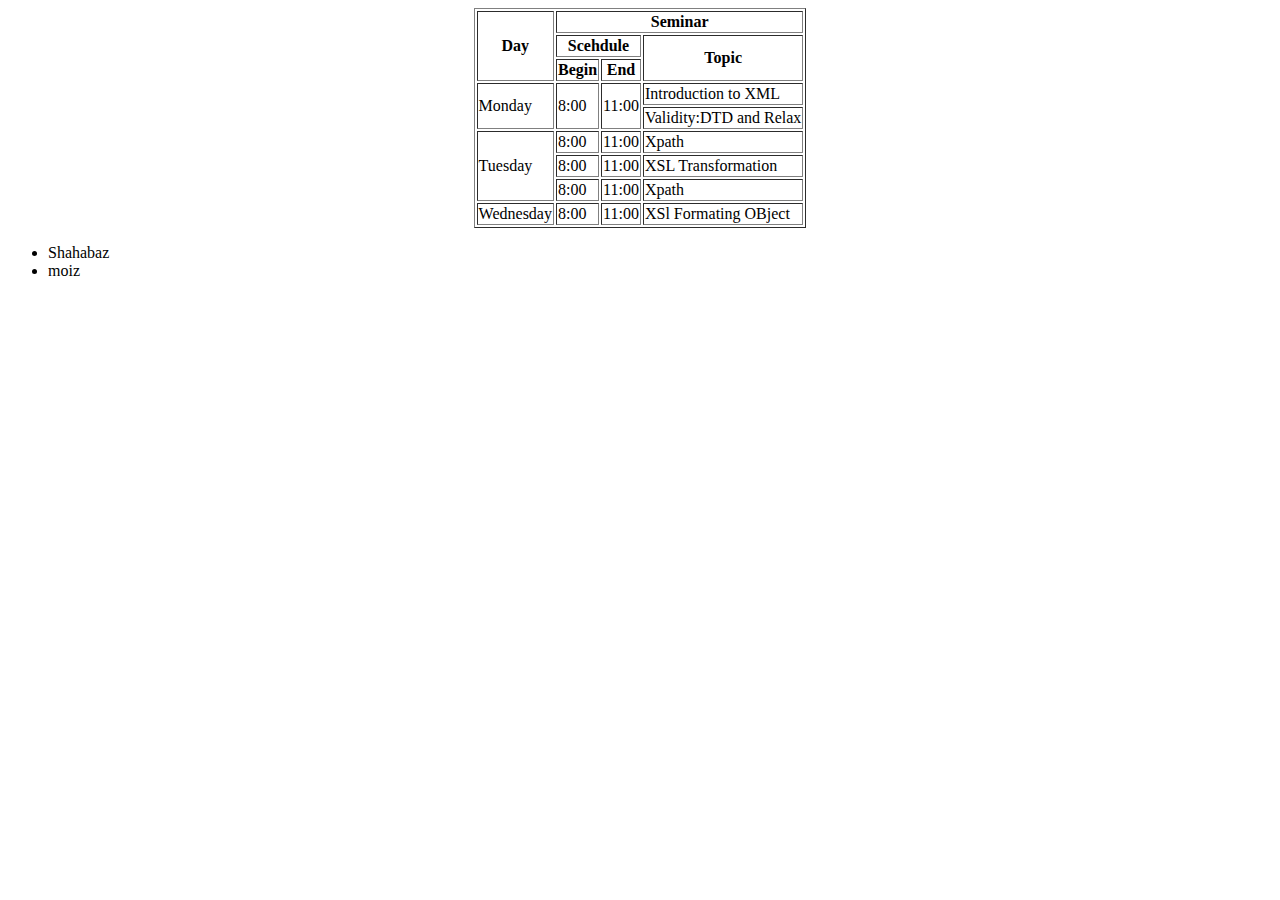
<file: index.html>
<!DOCTYPE html>
<html lang="en">
<head>
    <meta charset="UTF-8">
    <meta name="viewport" content="width=device-width, initial-scale=1.0">
    <title>Document</title>
</head>
<body>
    



    <!-- <img src="https://i.dawn.com/primary/2021/11/6199682e6c242.jpg" alt=""> -->

    <!-- Recommemend -->

    <!-- <img src="./assets/Babar.jpeg" alt=""> -->
     <center>

    <!-- <table border="1px">

        <tr>
            <th>Name</th>
            <td>Email</td>
            <td>Contact</td>
            <td>Class</td>
            <td colspan="2">Days</td>
           
        </tr>
        <tr>
            <td>Shahbaz</td>
            <td>abc@gmailo.com</td>
            <td>123455</td>
            <td>Web 1</td>
            <td rowspan="2">Saturday</td>
            <td>4 to 6</td>
        </tr>
        <tr>
            <td>Moiz</td>
            <td>abc@gmailo.com</td>
            <td>123455</td>
            <td>Web 1</td>
           
            <td>4 to 6</td>
        </tr>

    </table> -->


    <table border="1px">
        <tr>
            <th rowspan="3">Day</th>
            <th colspan="3">Seminar</th>
            
        </tr>

        <tr>
            
            <th colspan="2">Scehdule</th>
            
            <th rowspan="2">Topic</th>
        </tr>

        <tr>
            
            <th>Begin</th>
            <th>End</th>
            
        </tr>

        <tr>
            <td rowspan="2">Monday</td>
            <td rowspan="2">8:00</td>
            <td rowspan="2">11:00</td>
            <td>Introduction to XML</td>
        </tr>

        <tr>
            
            
            
            <td>Validity:DTD and Relax</td>
        </tr>

        <tr>
            <td rowspan="3">Tuesday</td>
            <td>8:00</td>
            <td>11:00</td>
            <td>Xpath</td>
        </tr>

        <tr>
           
            <td>8:00</td>
            <td>11:00</td>
            <td>XSL Transformation</td>
        </tr>
        <tr>
            
            <td>8:00</td>
            <td>11:00</td>
            <td>Xpath</td>
        </tr>

        <tr>
            <td>Wednesday</td>
            <td>8:00</td>
            <td>11:00</td>
            <td>XSl Formating OBject</td>
        </tr>
    </table>
    </center>

    <ul>
        <li>Shahabaz</li>
        <li>moiz</li>
    </ul>






</body>
</html>
</file>
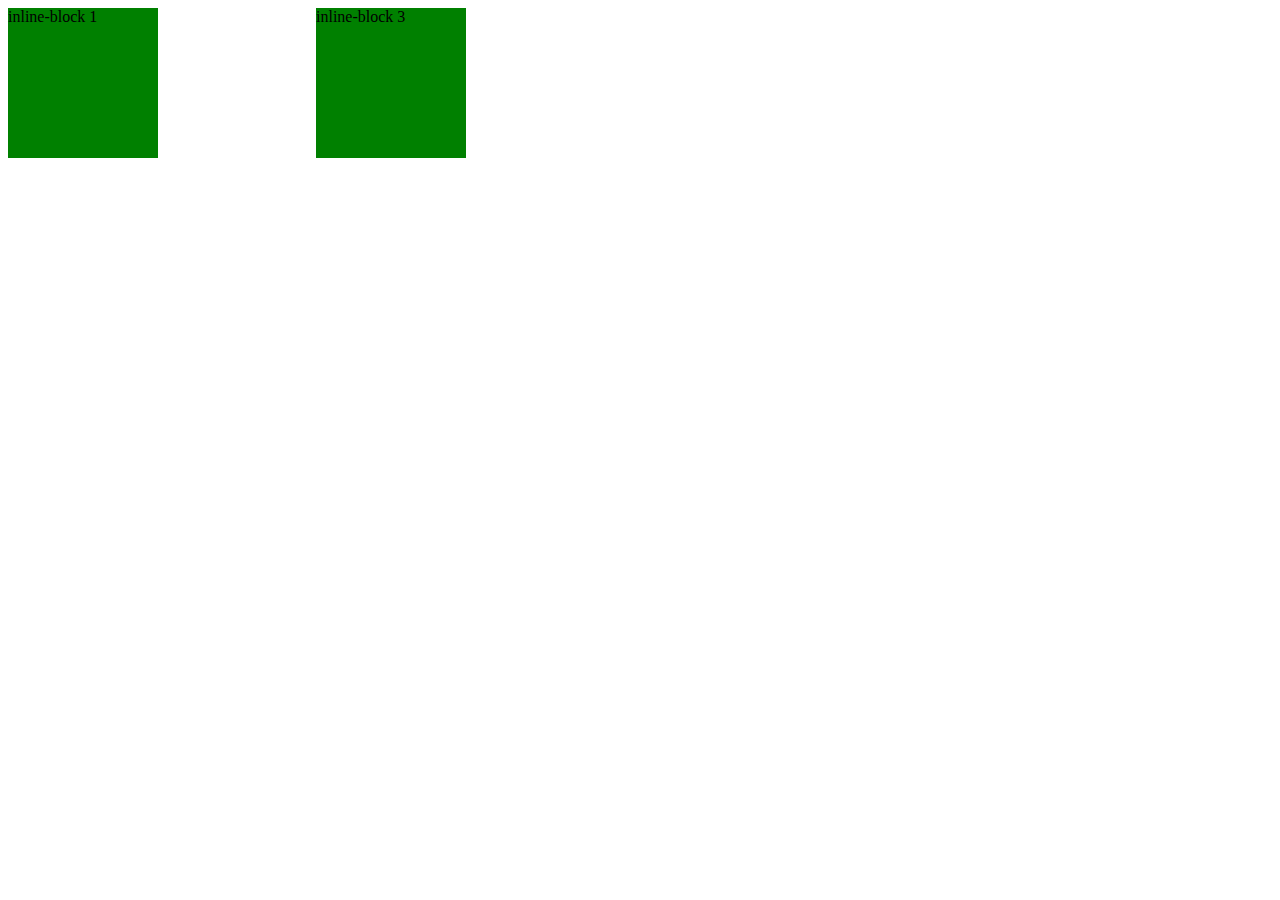
<file: css/3-8-25/index.html>
<!DOCTYPE html>
<html lang="en">
<head>
    <meta charset="UTF-8">
    <meta name="viewport" content="width=device-width, initial-scale=1.0">
    <title>Document</title>
    <link rel="stylesheet" href="style.css">
</head>
<body>
    
    <!-- <p>Lorem ipsum dolor sit amet consectetur adipisicing elit. Culpa nihil quo esse debitis a at alias eligendi ipsam accusamus impedit suscipit, eum facere maxime consequuntur nostrum ea voluptatibus vel labore?</p>

    <h1>hello css</h1> -->


    <!-- <div class="box">
        <div class="child">
                 Lorem ipsum dolor sit amet consectetur adipisicing elit. Mollitia quo rerum exercitationem eos natus impedit, unde omnis tenetur at corporis rem, sint odio, quidem vitae nisi culpa voluptatibus magni sapiente?
        </div>
           
    </div> -->

    <!-- <div class="parent">
        <ul>
            <li>Home</li>
            <li>About</li>
            <li>Contact</li>
        </ul>
    </div> -->

<!-- 
    <div class="boxModel">
        Lorem ipsum dolor sit amet consectetur adipisicing elit. Nostrum aperiam aut rerum, soluta deserunt, omnis quo minus nisi eligendi voluptate eum unde? Dolor quam cumque praesentium, odit voluptate voluptatibus dicta.
        Est consectetur odio temporibus quae libero itaque iste officia beatae eveniet repudiandae maiores commodi corrupti sit laborum consequatur debitis assumenda facilis, labore, voluptates veniam delectus eaque optio. 
    </div> -->

    <!-- <div class="box1">Box 1</div>
    <div class="box1">Box 2</div>


    <a href="">Home</a>
    <a href="">About</a>
    <a href="">Contact</a> -->

    <div class="inline-block box-1">inline-block 1</div>
    <div class="inline-block box-2">inline-block 2</div>

    <div class="inline-block box-3">inline-block 3</div>






</body>
</html>
</file>
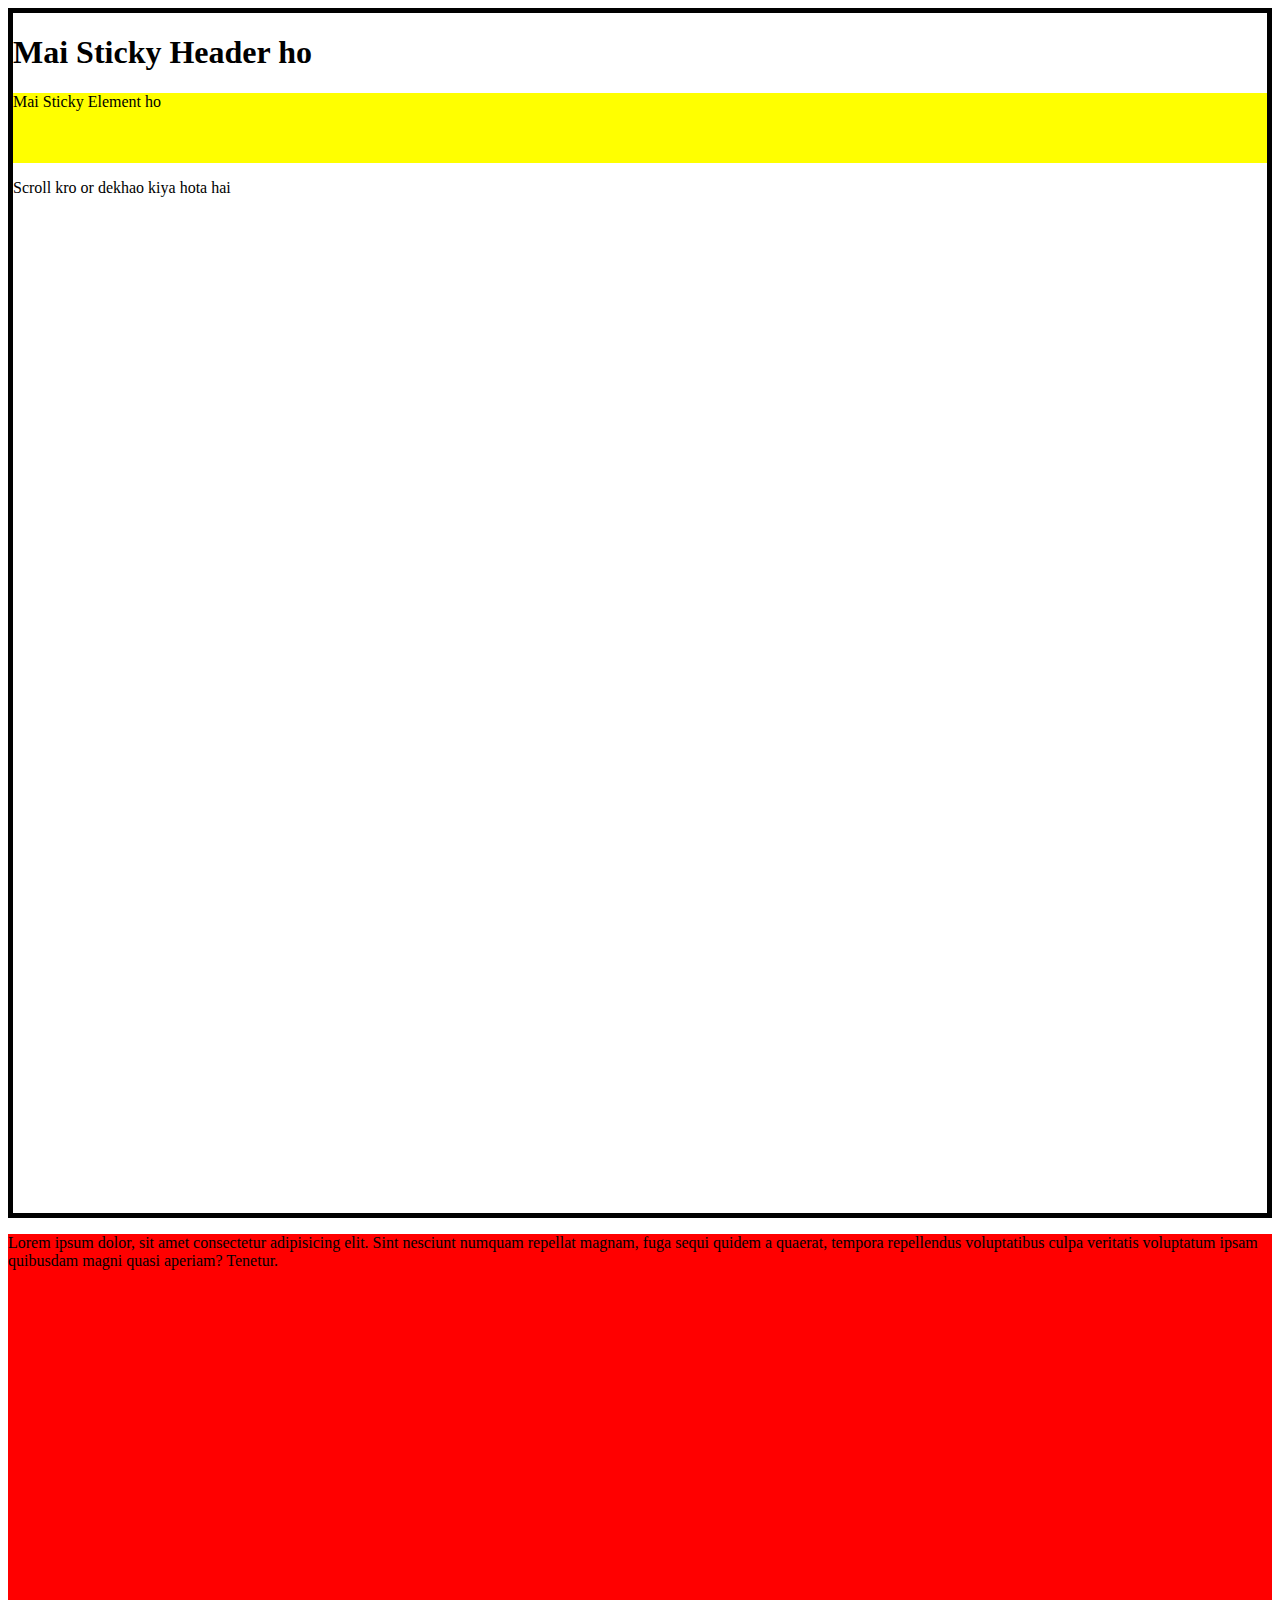
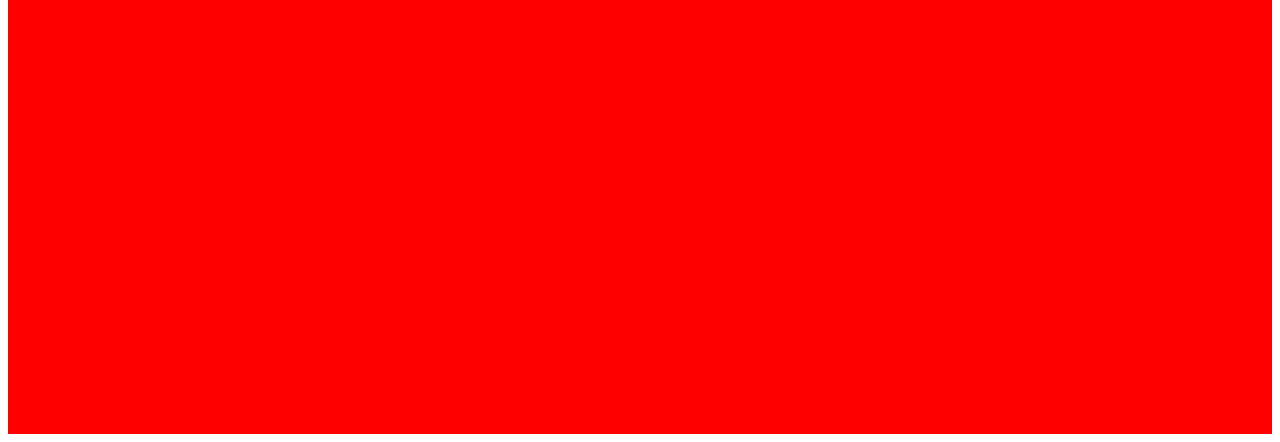
<file: css/9-8-25/index.html>
<!DOCTYPE html>
<html lang="en">

<head>
    <meta charset="UTF-8">
    <meta name="viewport" content="width=device-width, initial-scale=1.0">
    <title>Document</title>

    <style>
        /* .box{
            background-color: red;
            width: 300px;
            height: 300px;
          border: 5px solid black;
          position: relative;
          top: 100px;
          left: 100px;
        } */

        .parent {
            background-color: aqua;
            width: 600px;
            height: 700px;
            position: relative;
        }

        .child {
            width: 80px;
            height: 80px;
            position: absolute;
        }

        .child1 {
            background-color: green;
        }

        .child2 {
            background-color: red;
            top: 0px;
            right: 0px;
        }

        .child3 {
            background-color: yellowgreen;
            bottom: 0px;
            left: 0px;
        }

        .child4 {
            background-color: orange;
            bottom: 0px;
            right: 0px;
        }
        .navbar{
            width: 100%;
            background-color: aqua;
            padding:  15px 30px;
            text-align: center;
            position: fixed;
            top: 0px;
        }
        .content{
            border: 5px solid black;
            height: 1000px;
        }
        .nextContent{
            background-color: green;
            height: 1000px;
        }
        .box1{
            background-color: yellow;
            width: 100px;
            height: 100px;
            position: fixed;
            top: 100px;
        }

        .stickyHeader{
            border: 5px solid black;
            height: 1200px;
        }

        .sticky{
            background-color: yellow;
            width: 100%;
            height: 70px;
            position: sticky;
            top: 50px;
        }

        .nextElement{
            background-color: red;
            height: 800px;
        }
    </style>
</head>

<body>



    <!-- <div class="box">
        Relative Box
    </div> -->



    <!-- <div class="parent">
        <div class="child child1">Child 1</div>
        <div class="child child2">Child 2</div>
        <div class="child child3">Child 3</div>
        <div class="child child4">Child 4</div>
    </div> -->

    <!-- <div class="navbar">Navbar Fixed</div>

    <div class="content">
        <p>Lorem ipsum dolor sit amet, consectetur adipisicing elit. Sint eos veritatis nihil distinctio vitae voluptatibus iure ipsam officia optio, ullam magni nobis repellat cumque neque provident tenetur. Laborum, quae mollitia.</p>
    </div>
    <div class="nextContent">

        <div class="box1">Fixed</div>
        <p>Lots of Content Here</p>
    </div> -->




    <div class="stickyHeader">
        <h1>Mai Sticky Header ho</h1>
        <div class="sticky">Mai Sticky Element ho</div>
        <p>Scroll kro or dekhao kiya hota hai</p>
    </div>

    <div class="nextElement">
        <p>Lorem ipsum dolor, sit amet consectetur adipisicing elit. Sint nesciunt numquam repellat magnam, fuga sequi quidem a quaerat, tempora repellendus voluptatibus culpa veritatis voluptatum ipsam quibusdam magni quasi aperiam? Tenetur.</p>
    </div>

    


</body>

</html>
</file>
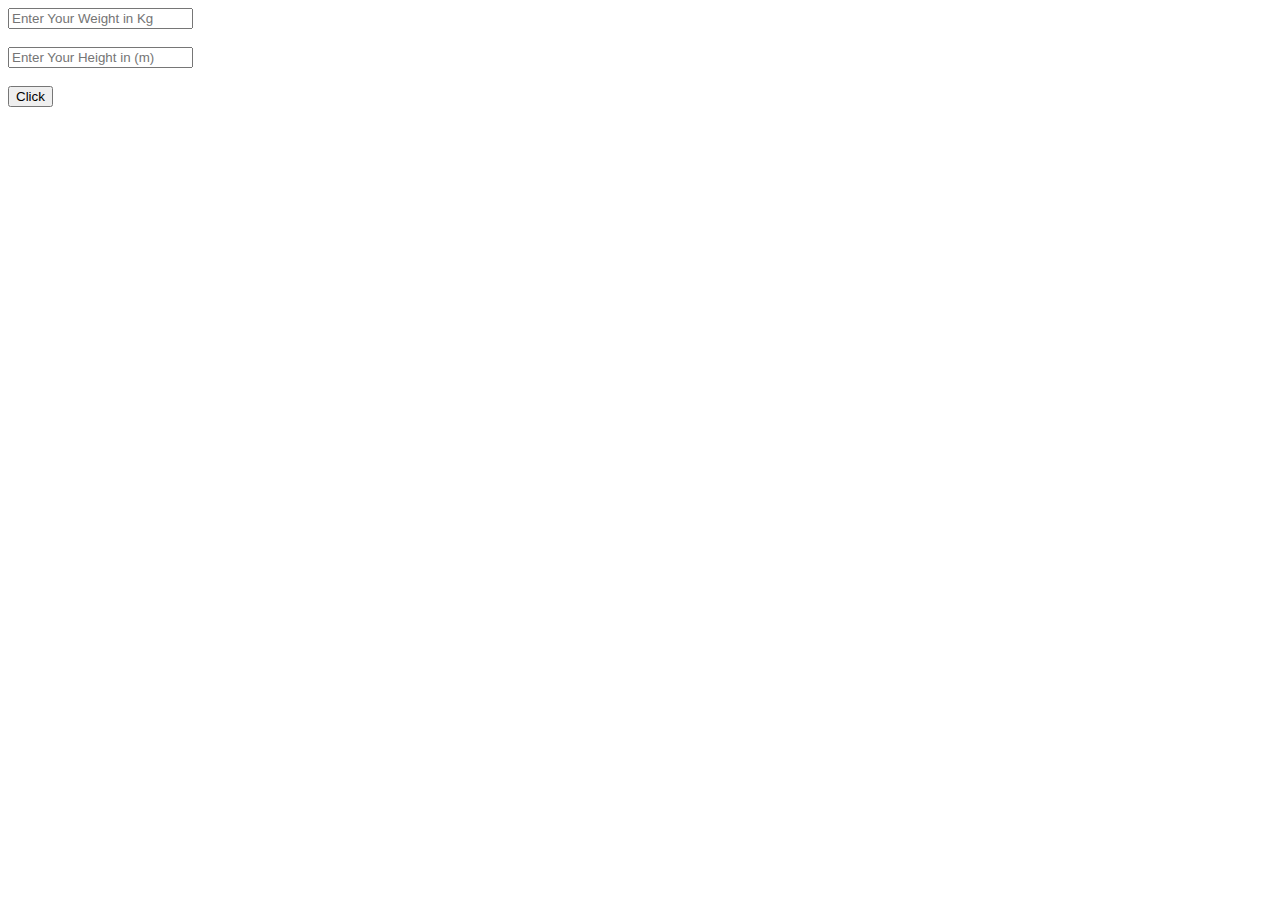
<file: javaScript/31-8-25/index.html>
<!DOCTYPE html>
<html lang="en">
<head>
    <meta charset="UTF-8">
    <meta name="viewport" content="width=device-width, initial-scale=1.0">
    <title>Document</title>
    <style>
        #para{
            display: none;
        }
    </style>
</head>
<body>

    <input id="weight" type="text" placeholder="Enter Your Weight in Kg">
    <br> <br>

    <input id="height" type="text" placeholder="Enter Your Height in (m)">
    
    <br> <br>
    <p id="para">Hello</p>

    <button onclick="abc()">Click</button>



    <script src="app.js"></script>
</body>
</html>
</file>
<file: css/3-8-25/style.css>
@import url('https://fonts.googleapis.com/css2?family=Lato:ital,wght@0,100;0,300;0,400;0,700;0,900;1,100;1,300;1,400;1,700;1,900&family=Poppins:ital,wght@0,100;0,200;0,300;0,400;0,500;0,600;0,700;0,800;0,900;1,100;1,200;1,300;1,400;1,500;1,600;1,700;1,800;1,900&display=swap');



p{
    /* font-size: 30px;
    font-family: "Lato", sans-serif;
  font-weight: 300;
  font-style: normal; */

  /* line-height: 50px; */
}
h1{
    /* text-align: left;
    text-transform: capitalize; */
    /* word-spacing: 50px; */
    /* letter-spacing: 40px; */
}

.box{
  width: 50%;
  background-color: aqua;
}

.child{
  background-color: purple;
  width: 40%;
  font-size: 50px;
}

/* 100% = 16px

1px = 6.25 % */

/* 1em = 16px */

/* .parent{
  font-size: 3px;
}


html{
  font-size: 8px;
} */


li{
  /* font-size: 4em; */
  /* font-size: 8rem; */
}
/* 1rem = 16px  */

body{
  /* display: flex;
  justify-content: center;
  align-items: center; */
}
.boxModel{
  /* width: 300px;
  height: 250px;
  background-color: aqua; */
  /* border-width: 10px;
  border-style: solid;
  border-color: green; */
  /* border: 15px solid red;
  box-shadow: 20px 20px 75px green;
  border-radius:30px; */
 /* margin: 50px;
 padding: 50px 30px; */

}


/* .boxModel{
  width: 300px;
  height: 200px;
  background-color: aqua;
  overflow: auto;
} */

a{
  background-color: aqua;
  padding: 8px;
  margin-left: 15px;
  text-decoration: none;
  width: 100px;
  height: 100px;
  display: block;
  
}

.box1{
  width: 100px;
  height: 100px;
  background-color: purple;
  margin-bottom: 10px;
  /* display: inline; */
}

.inline-block {
  background-color: green;
  margin-bottom: 10px;
  width: 150px;
  height: 150px;
  display: inline-block;
}

.box-2{
  /* display: none; */
  visibility: hidden;
}
</file>
